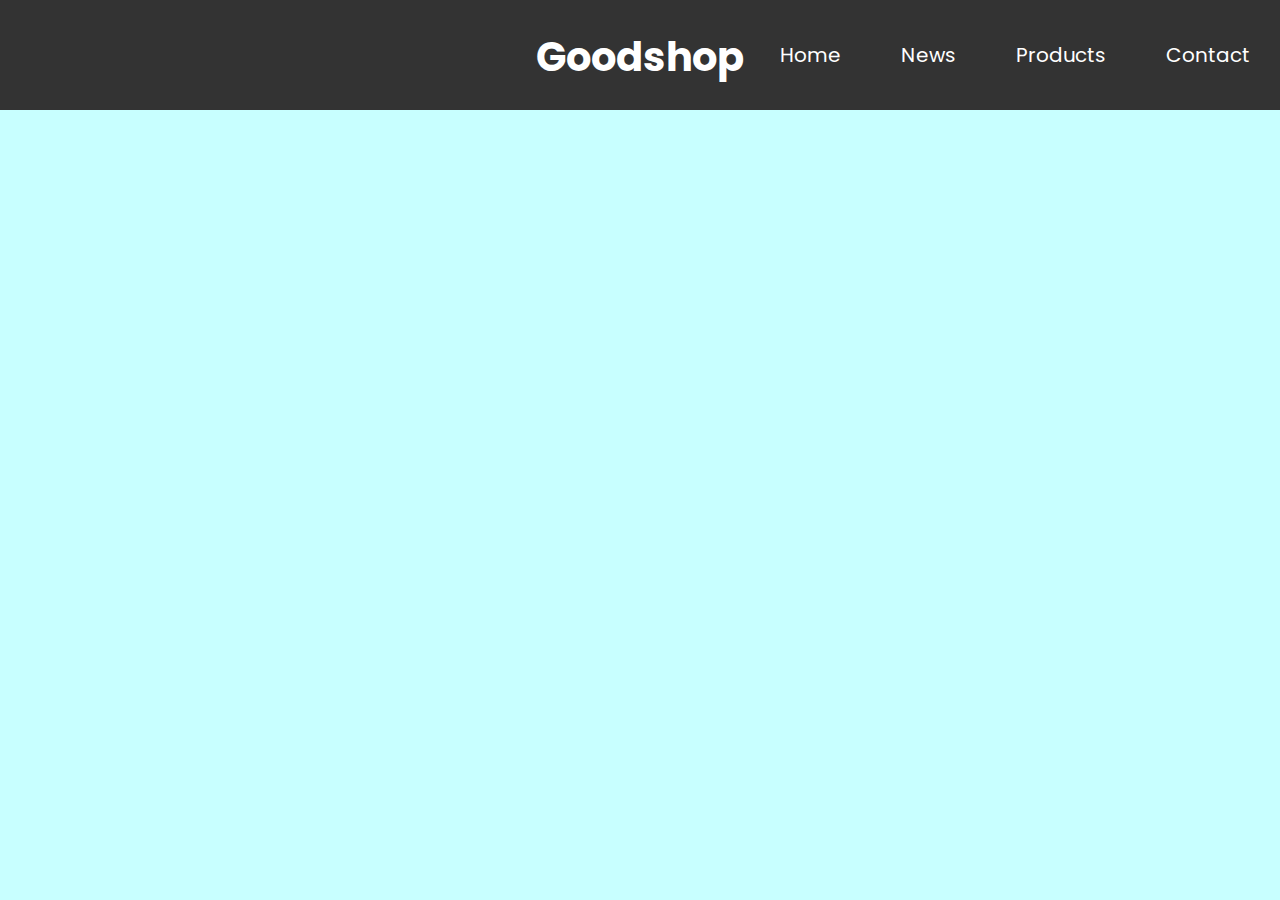
<file: index.html>
<!DOCTYPE html>
<html>

<head>
    <link rel="stylesheet" href="style.css">
    <link href='https://fonts.googleapis.com/css?family=Poppins' rel='stylesheet'> 
    <title>Goodshop</title>   
</head>

<body>
    <ul>
        <li id="Contact"><a href="contact.html">Contact</a></li>
        <li id="Products"><a href="products.html">Products</a></li>
        <li id="News"><a href="news.html">News</a></li>   
        <li id="Home"><a href="index.html">Home</a></li>
        
    </ul>
    
    <h1 id="Goodshop"><a href=" "></a>Goodshop</h1>


</body>



</html>
</file>
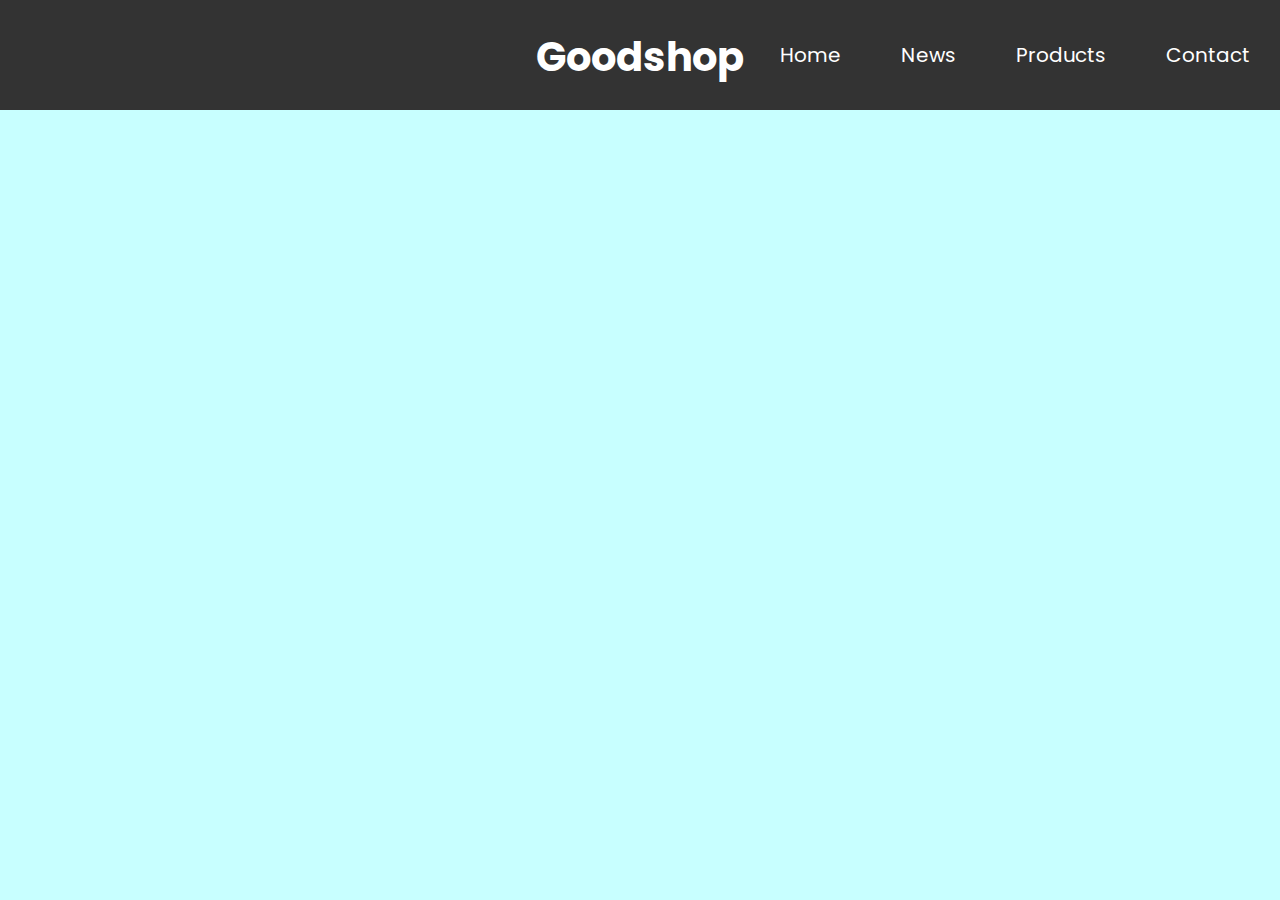
<file: contact.html>
<!DOCTYPE html>
<html>

<head>
    <link rel="stylesheet" href="style.css">
    <link href='https://fonts.googleapis.com/css?family=Poppins' rel='stylesheet'> 
    <title>Goodshop</title>   
</head>

<body>
    <ul>
        <li id="Contact"><a href="contact.html">Contact</a></li>
        <li id="Products"><a href="products.html">Products</a></li>
        <li id="News"><a href="news.html">News</a></li>   
        <li id="Home"><a href="index.html">Home</a></li>
        
    </ul>
    
    <h1 id="Goodshop"><a href=" "></a>Goodshop</h1>


</body>



</html>
</file>
<file: style.css>
body {
    background-color: rgb(200, 255, 255);
    margin: 0;
    padding: 0;
    font-family: 'Poppins';
    
}

ul {
    list-style-type: none;
    margin: 0;
    padding: 0;
    overflow: hidden;
    background-color: #333;
    font-size: 13px;
    

    position: fixed;
    top: 0;
    width: 100%;
}

li {
    float: right;
    background-attachment: fixed;

}

li a {
    display: block;
    color: white;
    padding: 40px 30px;
    font-size: 20px;
    text-decoration: none;
    
}

li a:hover {
    background-color: #111;
}


#Goodshop {
    position: fixed;
    top: 0%;
    left: 50%;
    transform: translate(-50%);
    
    color: rgb(255, 255, 255);    
    font-size: 40px;
    
}
</file>
